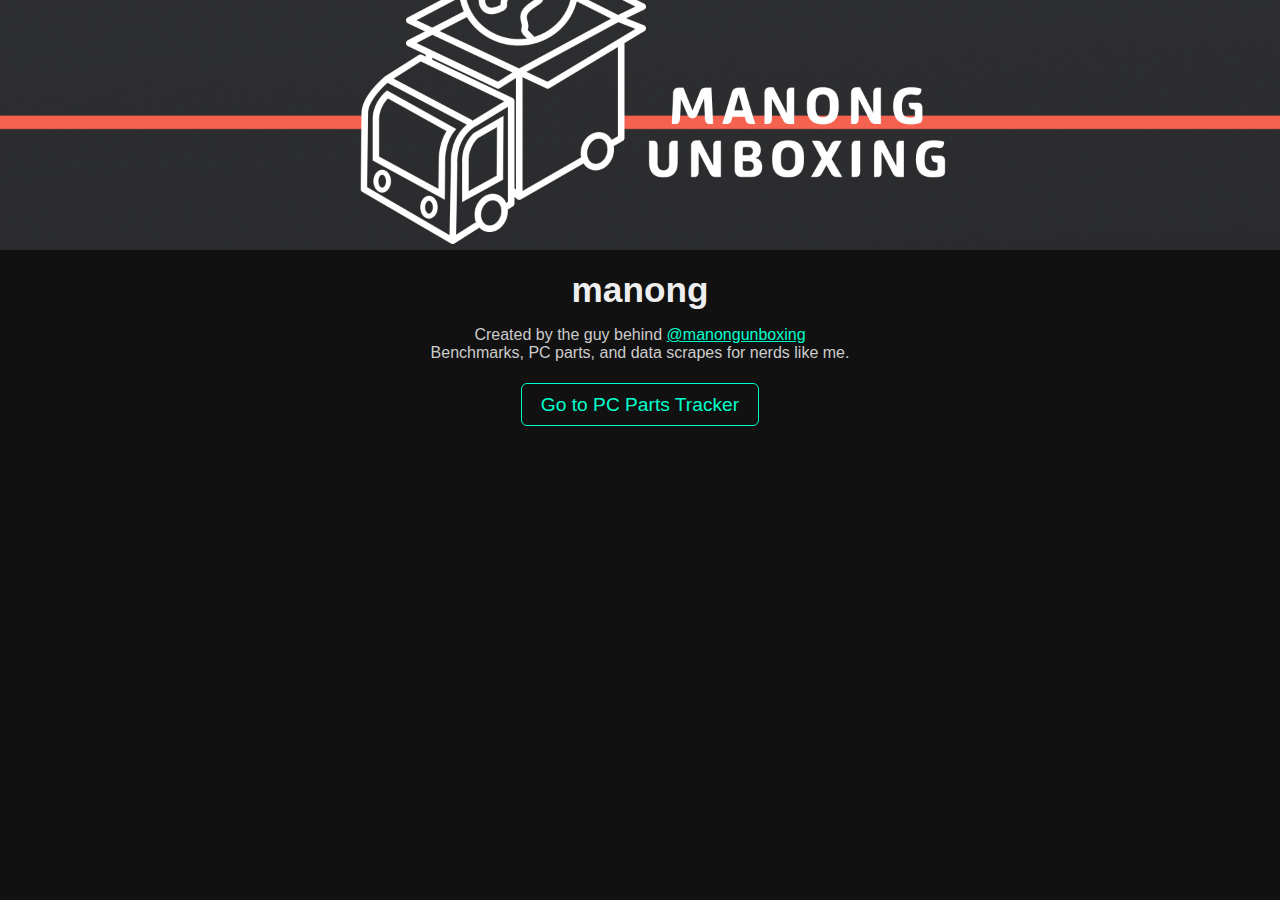
<file: index.html>
<!DOCTYPE html>
<html lang="en">
<head>
  <meta charset="UTF-8" />
  <meta name="viewport" content="width=device-width, initial-scale=1.0"/>
  <title>manong</title>
  <style>
    body {
      font-family: Arial, sans-serif;
      background-color: #111;
      color: #eee;
      margin: 0;
      padding: 0;
      text-align: center;
    }
    header img {
      width: 100%;
      max-height: 250px;
      object-fit: cover;
    }
    h1 {
      font-size: 2.2rem;
      margin: 1rem 0 0.5rem 0;
    }
    p {
      font-size: 1rem;
      margin-bottom: 2rem;
      color: #ccc;
    }
    a.button {
      font-size: 1.2rem;
      color: #00ffcc;
      text-decoration: none;
      border: 1px solid #00ffcc;
      padding: 0.6rem 1.2rem;
      border-radius: 6px;
      transition: all 0.2s ease-in-out;
    }
    a.button:hover {
      background-color: #00ffcc;
      color: #000;
    }
  </style>
</head>
<body>
  <header>
    <img src="banner.jpg" alt="Manong Unboxing Logo">
  </header>
  <main>
    <h1>manong</h1>
    <p>Created by the guy behind <a href="https://www.youtube.com/@manongunboxing" target="_blank" style="color:#00ffcc;">@manongunboxing</a><br>
    Benchmarks, PC parts, and data scrapes for nerds like me.</p>
    <a class="button" href="/pc-parts/">Go to PC Parts Tracker</a>
  </main>
</body>
</html>
</file>
